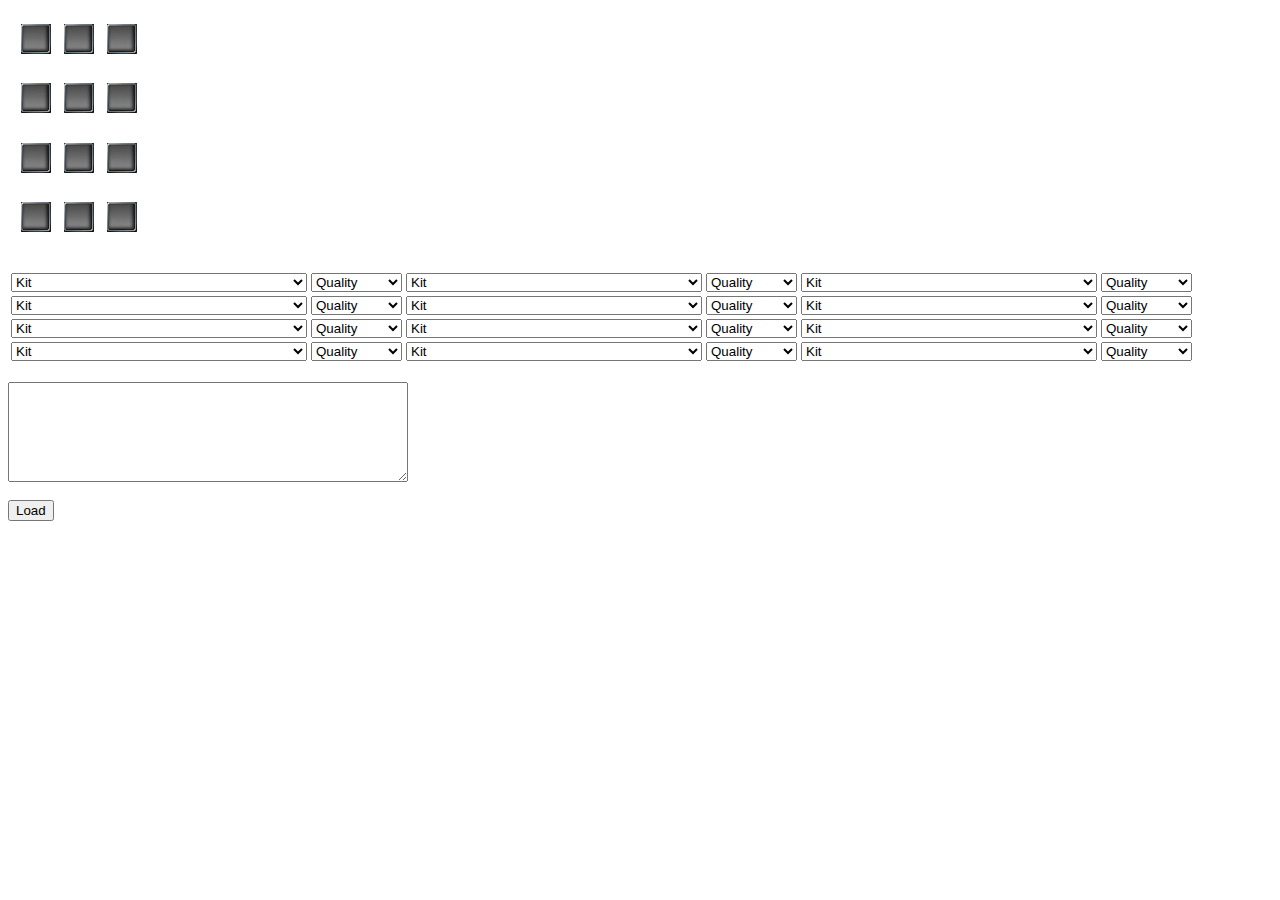
<file: deadmaze/kits/index.html>
<html>
<head>
<!--Shitty kit visualiser by Drescen#0000-->
	<title>Kit Visualiser by Drescen#0000</title>
	<meta charset="UTF-8">
	<link rel="stylesheet" type="text/css" href="style.css"/>
	<link rel="stylesheet"href="https://fonts.googleapis.com/css?family=Roboto">
</head>
<body>
<div class="kit_container">
	<div class="kit_grid_container" background-image="http://transformice.com/images/x_deadmeat/x_interfaces/x_fond_perso_1.png">
		<table class="kit_grid_table">
			<tr class="kit_grid_row">
				<td class="kit_grid_cell" id="kit_1">
					<img class="kit" src="blank_kit.png" height="30" width="30" id="kit_1_img">
					<img class="overlay" src="normal_overlay.png" id="kit_1_over">
				</td>
				<td class="kit_grid_cell" id="kit_2">
					<img class="kit" src="blank_kit.png" height="30" width="30" id="kit_2_img">
					<img class="overlay" src="normal_overlay.png" id="kit_2_over">
				</td>
				<td class="kit_grid_cell" id="kit_3">
					<img class="kit" src="blank_kit.png" height="30" width="30" id="kit_3_img">
					<img class="overlay" src="normal_overlay.png" id="kit_3_over">
				</td>
			</tr>
			<tr class="kit_grid_row">
				<td class="kit_grid_cell" id="kit_4">
					<img class="kit" src="blank_kit.png" height="30" width="30" id="kit_4_img">
					<img class="overlay" src="normal_overlay.png" id="kit_4_over">
				</td>
				<td class="kit_grid_cell" id="kit_5">
					<img class="kit" src="blank_kit.png" height="30" width="30" id="kit_5_img">
					<img class="overlay" src="normal_overlay.png" id="kit_5_over">
				</td>
				<td class="kit_grid_cell" id="kit_6">
					<img class="kit" src="blank_kit.png" height="30" width="30" id="kit_6_img">
					<img class="overlay" src="normal_overlay.png" id="kit_6_over">
				</td>
			</tr>
			<tr class="kit_grid_row">
				<td class="kit_grid_cell" id="kit_7">
					<img class="kit" src="blank_kit.png" height="30" width="30" id="kit_7_img">
					<img class="overlay" src="normal_overlay.png" id="kit_7_over">
				</td>
				<td class="kit_grid_cell" id="kit_8">
					<img class="kit" src="blank_kit.png" height="30" width="30" id="kit_8_img">
					<img class="overlay" src="normal_overlay.png" id="kit_8_over">
				</td>
				<td class="kit_grid_cell" id="kit_9">
					<img class="kit" src="blank_kit.png" height="30" width="30" id="kit_9_img">
					<img class="overlay" src="normal_overlay.png" id="kit_9_over">
				</td>
			</tr>
			<tr class="kit_grid_row">
				<td class="kit_grid_cell" id="kit_10">
					<img class="kit" src="blank_kit.png" height="30" width="30" id="kit_10_img">
					<img class="overlay" src="normal_overlay.png" id="kit_10_over">
				</td>
				<td class="kit_grid_cell" id="kit_11">
					<img class="kit" src="blank_kit.png" height="30" width="30" id="kit_11_img">
					<img class="overlay" src="normal_overlay.png" id="kit_11_over">
				</td>
				<td class="kit_grid_cell" id="kit_12">
					<img class="kit" src="blank_kit.png" height="30" width="30" id="kit_12_img">
					<img class="overlay" src="normal_overlay.png" id="kit_12_over">
				</td>
			</tr>
		</table>
	</div>
	<div class="kit_info_container">
		<p id="kit_info"></p>
	</div>
</div>
<br>
<div class="kit_selection_container" id="select_container"/>
</div>
<br>
<div class="kit_json_container">
	<textarea id="kit_json"></textarea><br><br>
	<button onclick="updateKitByJson()">Load</button>
</div>
<!--
<img class="overlay" src="poor_overlay.png">
<img class="kit" src="http://transformice.com/images/x_deadmeat/x_interfaces/buffs/48.jpg" height="30" width="30">-->

<script type="text/javascript" src="scripts.js"></script>
<script>
var QUALITY_OVERLAY=[]
		QUALITY_OVERLAY[0]='poor_overlay.png';
		QUALITY_OVERLAY[1]='normal_overlay.png';
		QUALITY_OVERLAY[2]='good_overlay.png';
		QUALITY_OVERLAY[3]='high_overlay.png';
		QUALITY_OVERLAY[4]='exceptional_overlay.png';
		
function updateKitByJson(){
	var data = JSON.parse(document.getElementById('kit_json').value);
	for(index in data){
		k=data[index]
		for (attr in k){
			updateKit(k['kit'], k['quality'], index);
			document.getElementById('kit_'+index+'_select').value = k['kit'];
			document.getElementById('kit_'+index+'_quality').value = k['quality'];
		};
	};
}

function updateKit(kit_buff, quality_id, div_id){
	if(quality_id!=-1){
		document.getElementById('kit_'+div_id+'_over').src = QUALITY_OVERLAY[quality_id];
	};
	
    kit_buff = Math.abs(parseInt(kit_buff,10))
    if (kit_buff==0){
        document.getElementById('kit_'+div_id+'_img').src = 'blank_kit.png';
    }else{
        document.getElementById('kit_'+div_id+'_img').src = 'http://transformice.com/images/x_deadmeat/x_interfaces/buffs/'+kit_buff+'.jpg';
    };
	
	
	function getValue(elem){
		return elem.options[elem.selectedIndex].value
	}
	data = {}
	for (i = 1; i < 13; i++) {
		kit = getValue(document.getElementById('kit_'+i+'_select'));
		quality = getValue(document.getElementById('kit_'+i+'_quality'));
		data[i]={'kit':kit, 'quality':quality}
	}
	document.getElementById('kit_json').value=JSON.stringify(data);
}

function makeSelectors(div_id){
	var table=['<table class="kit_selector_table">'];
	for (r = 0; r < 4; r++) {
	
		table.push('<tr class="kit_selector_row">');
		
		for (c = 0; c < 3; c++) {
			
			table.push('<td class="kit_selector_cell">');
			var select = []
			var input_id=(r*3+(c+1))
			select.push('<select id="kit_'+input_id+'_select" onchange="updateKit(this.value,-1,'+input_id+')"><option value="0">Kit</option>');
			for(id in KITS){
				var kitData = parseKitData(KITS[id],-1);
				select.push('<option value="'+kitData['id']+'" >'+kitData['name']+'</option>');
			};
			
			select.push('</select></td>');
			
			select.push('<td><select id="kit_'+input_id+'_quality" onchange="updateKit(kit_'+input_id+'_select.value,this.value,'+input_id+')"><option value="0">Quality</option>');
			qualities = ['Poor','Normal','Good','High','Exceptional']
			for(id in qualities){
				var kitData = parseKitData(KITS[id],-1);
				select.push('<option value="'+id+'" >'+qualities[id]+'</option>');
			};
			select.push('</select></td>');
			table.push(select.join(''));
		};
		table.push('</tr>');
	};
	table.push('</table>');
	document.getElementById(div_id).innerHTML=(table.join(''));
};	
makeSelectors('select_container');
</script>
</body>
</html>
</file>
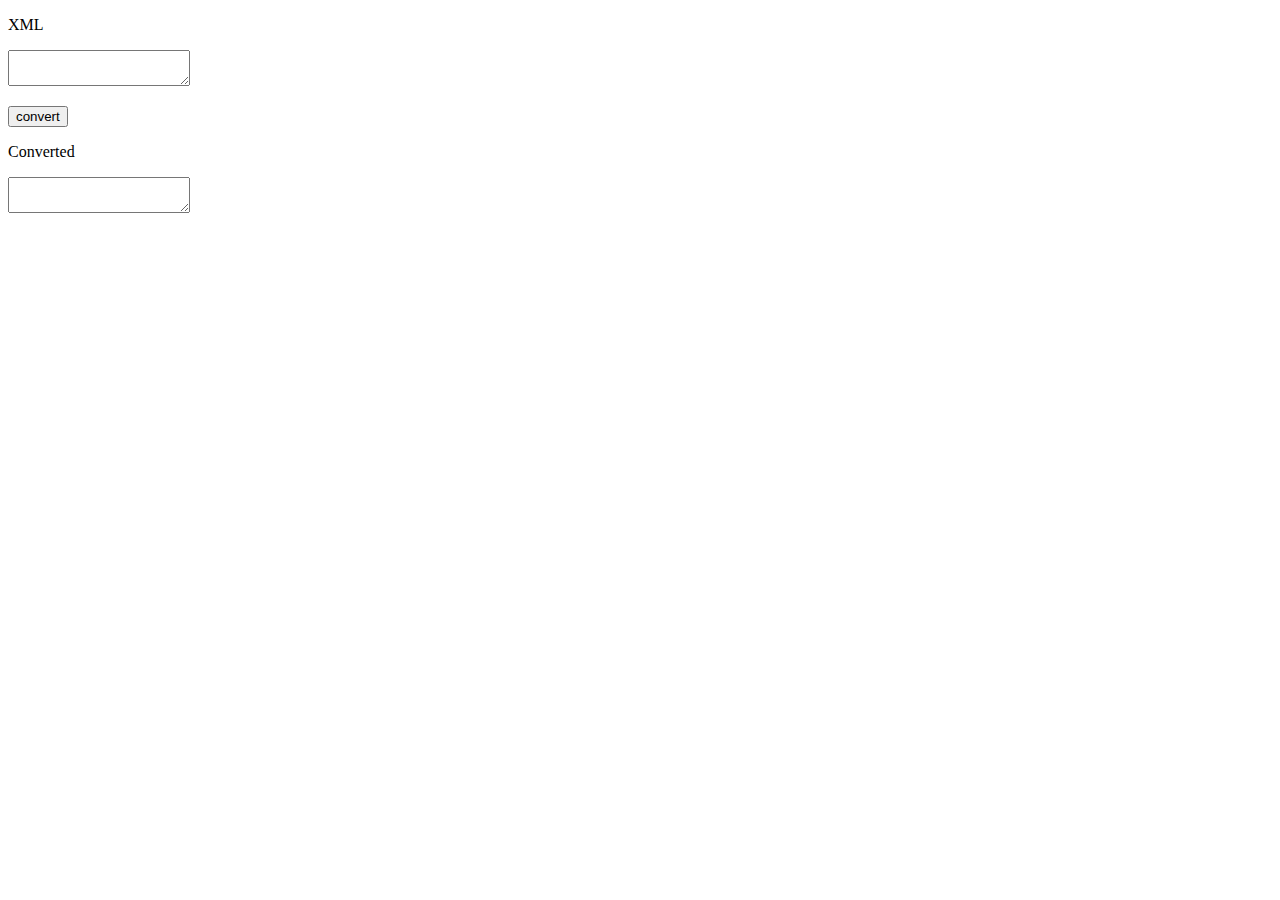
<file: tconv.html>
<!DOCTYPE html>
<html lang="en"><head><meta http-equiv="Content-Type" content="text/html; charset=UTF-8">
	
	<title>Ground ID Converter</title>
</head>
<body>

<p>XML</p>
<textarea id="input"></textarea>
<p>
<input type="submit" id="submit" value="convert">
</p>
<p>Converted</p>
<textarea id="output"></textarea>
<script type="text/javascript">
var getval = function(t){ return document.getElementById(t); };
var input = getval('input');
var output = getval('output');
var submit = getval('submit');
submit.onclick = function(){
    var groundregex = /(?:<S>)(:?.*?)(?:<\/S>)/
    var grounds = input.value.match(groundregex)
    var converted = grounds[0].replace(/T="6"/g, 'T="11"')
    console.log(converted)
    output.value = input.value.replace(groundregex,converted)
};
</script>


</body></html>
</file>
<file: deadmaze/kits/style.css>
img {
  position: absolute;
  top: 25px;
  left: 25px;
}
.kit {
  position:relative;
  top: -1px;
  left: -1px;
}
.overlay {
  position: absolute;
  top: 0px;
  left: 0px;
}

textarea#kit_json{
	width:400px;
	height:100px;
}

div.kit_grid_container{
	width:140px;
	height: 240px;
	background-image: url('http://transformice.com/images/x_deadmeat/x_interfaces/x_fond_perso_1.png');
	display:inline-block;
}

div.kit_info_container{
	width:100px;
	height: 240px;
	display:inline-block;
	/*background-color: #262A33;*/
}

table.kit_grid_table{
	width:100%;
	height: 240px;
}

td.kit_grid_cell{
	margin-top:10%;
	margin-left:8%;
	float:left;
	width:auto;
	height: auto;
	position: relative;
	top: 0px;
	left: 0px;
}
</file>
